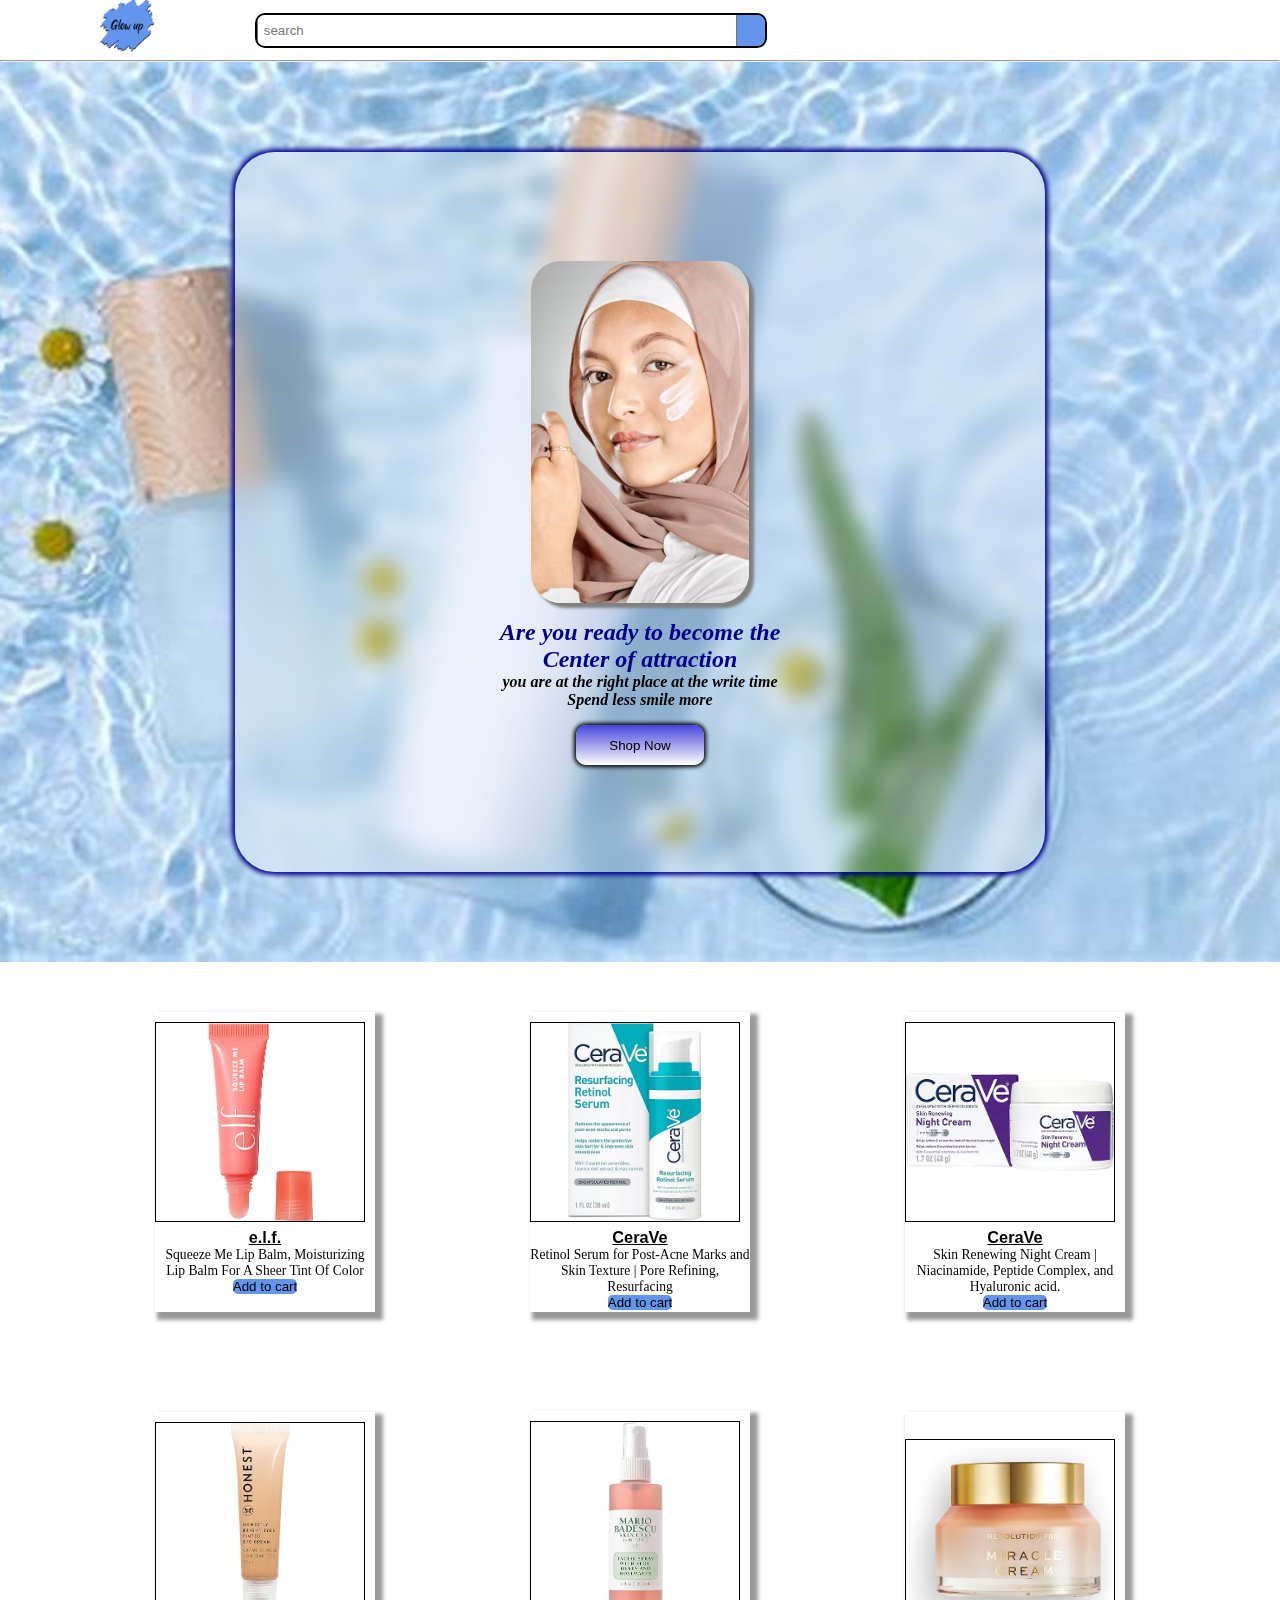
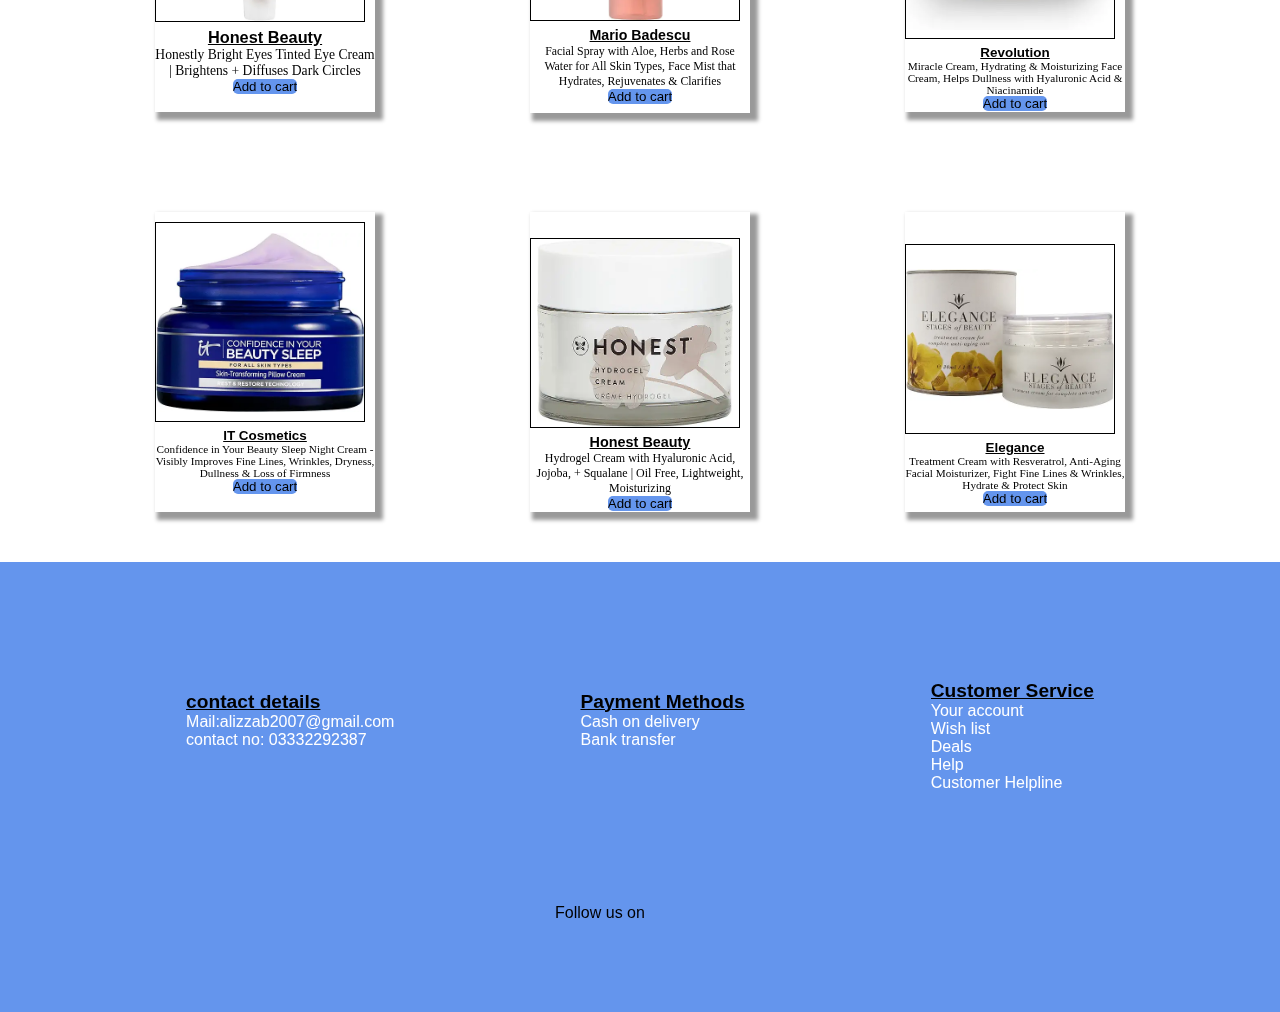
<file: index.html>
<!DOCTYPE html>
<html lang="en">
<head>
    <meta charset="UTF-8">
    <meta name="viewport" content="width=device-width, initial-scale=1.0">
    <link rel="stylesheet" href="style.css">
    <link rel="stylesheet" href="https://cdnjs.cloudflare.com/ajax/libs/font-awesome/6.6.0/css/all.min.css" integrity="sha512-Kc323vGBEqzTmouAECnVceyQqyqdsSiqLQISBL29aUW4U/M7pSPA/gEUZQqv1cwx4OnYxTxve5UMg5GT6L4JJg==" crossorigin="anonymous" referrerpolicy="no-referrer" />
    <title>Glowup</title>
</head>
<body>
     <header>
        <div class="navbar">
            <div id="logo">
            </div> 
             <!-- search bar -->
             <div id="searchBar">
                <input type="search" placeholder="search"id="search">
                <div id="search-icon" type="submit"><i class="fa-solid fa-magnifying-glass"></i></div>
            </div>
             <div class="icons">
                <div id="home"><a href="index.html"><i class="fa-solid fa-house"></i></a></div> 
                <div id="you"><a href="me.html"><i class="fa-solid fa-user"></i> </a></div> 
                <div id="contactUs"><a href="contact.html"><i class="fa-solid fa-phone"></i> </a></div> 
                <div id="cart"><a href="cart.html"><i class="fa-solid fa-cart-flatbed-suitcase"></i> </a></div>
                <div onclick=showSidebar() id="menu"><a><i class="fa-solid fa-bars"></i></a></div>
            </div>
        </div>
        <div class="sidebar">
            <div class="icons-sidebar">
                <div onclick="closeSidebar()"><a><i class="fa-regular fa-circle-xmark"></i></a></div>
                <div id="home-side"><a href="index.html"><i class="fa-solid fa-house"></i>Home</a></div> 
                <div id="you-side"><a href="me.html"><i class="fa-solid fa-user"></i>Me </a></div> 
                <div id="contactUs-side"><a href="contact.html"><i class="fa-solid fa-phone"></i> Contact</a></div> 
                <div id="cart-side"><a href="cart.html"><i class="fa-solid fa-cart-flatbed-suitcase"></i>Cart </a></div> 
            </div>
        </div>
    </header>
    <script>
        function showSidebar(){
            const sidebar=document.getElementsByClassName('sidebar')[0]
            sidebar.style.display="flex";
        }
        function closeSidebar(){
            const close = document.getElementsByClassName("sidebar")[0]
            close.style.display="none"
        }
    </script>
    <main>
        <hr>
        <div id="background">
            <div class="sub-background">
              <div id="model"></div>
              <span id="welcome-para">
                   <p>Are you ready to become the<br>Center of attraction</p>
                   <p class="static-para"> you are at the right place at the write time<br>
                       Spend less smile more</p>
                   <button>Shop Now</button>
               </span>
             </div>
        </div>
        <!-- items-batch-one -->
        <div class="items-batch-one">
             <div id="boxOfProduct1">
                 <div id="product1">
                 </div>
                 <p><big>e.l.f.</big><br>
                    Squeeze Me Lip Balm, Moisturizing Lip Balm For A Sheer Tint Of Color<br> <button>Add to cart</button>
                </p>
             </div>
             <div id="boxOfProduct2">
                 <div id="product2">
                 </div>
                 <p><big> CeraVe</big><br>
                    Retinol Serum for Post-Acne Marks and Skin Texture | Pore Refining, Resurfacing<br> <button>Add to cart</button>
                </p>
             </div>
             <div id="boxOfProduct3">
                 <div id="product3">
                </div>
                <p><big>CeraVe</big>
                    <br>
                    Skin Renewing Night Cream | Niacinamide, Peptide Complex, and Hyaluronic acid.
                    <br> <button>Add to cart</button>
                </p>
            </div> 
        <!-- items-batch-one end -->
           <!-- items-batch-two -->
        </div>
        <div class="items-batch-two">
             <div id="boxOfProduct4">
                 <div id="product4">
                 </div>
                 <p><big>Honest Beauty</big>
                    <br>
                    Honestly Bright Eyes Tinted Eye Cream | Brightens + Diffuses Dark Circles
                    <br> <button>Add to cart</button>
                </p>
             </div>
             <div id="boxOfProduct5">
                 <div id="product5">
                 </div>
                 <p><big>Mario Badescu</big>
                    <br>
                    Facial Spray with Aloe, Herbs and Rose Water for All Skin Types, Face Mist that Hydrates, Rejuvenates & Clarifies
                    <br> <button>Add to cart</button>
                </p>
             </div>
             <div id="boxOfProduct6">
                 <div id="product6">
                </div>
                <p><big>Revolution</big>
                    <br>
                    Miracle Cream, Hydrating & Moisturizing Face Cream, Helps Dullness with Hyaluronic Acid & Niacinamide
                    <br> <button>Add to cart</button>
                </p>
         </div> 
        <!-- items-batch-two end -->
           <!-- items-batch-three -->
        </div>
        <div class="items-batch-three">
             <div id="boxOfProduct7">
                 <div id="product7">
                 </div>
                 <p><big> IT Cosmetics </big>
                    <br>
                   Confidence in Your Beauty Sleep Night Cream - Visibly Improves Fine Lines, Wrinkles, Dryness, Dullness & Loss of Firmness
                    <br> <button>Add to cart</button>
                </p>
             </div>
             <div id="boxOfProduct8">
                 <div id="product8">
                 </div>
                 <p><big>Honest Beauty</big>
                    <br>
                     Hydrogel Cream with Hyaluronic Acid, Jojoba, + Squalane | Oil Free, Lightweight, Moisturizing
                    <br> <button>Add to cart</button>
                </p>
             </div>
             <div id="boxOfProduct9">
                 <div id="product9">
                </div>
                <p><big> Elegance </big>
                    <br>
                    Treatment Cream with Resveratrol, Anti-Aging Facial Moisturizer, Fight Fine Lines & Wrinkles, Hydrate & Protect Skin
                    <br> <button>Add to cart</button>
                </p>
         </div> 
        <!-- items-batch-three end -->
    </main>

    <footer>
    <div id="footer-Items">
        <ul>
           <li><big>contact details</big></li>
           <li>Mail:alizzab2007@gmail.com</li>
           <li>contact no: 03332292387</li>
        </ul>
        <ul>
            <li><big>Payment Methods</big></li>
            <li>Cash on delivery</li>      
            <li>Bank transfer</li>      
        </ul>
        <ul id="customer-service">
            <li><big>Customer Service</big></li>
            <li>Your account</li>
            <li>Wish list</li>
            <li>Deals</li>
            <li>Help</li>
            <li>Customer Helpline</li>
        </ul>
    </div>
    <div class="footer-icons">Follow us on 
        <i class="fa-brands fa-twitter"></i> 
        <i class="fa-brands fa-facebook"></i>
        <i class="fa-brands fa-instagram"></i> 
        <i class="fa-brands fa-linkedin"></i>
        <i class="fa-brands fa-youtube"></i></div>
    </footer>
</body>
</html>
</file>
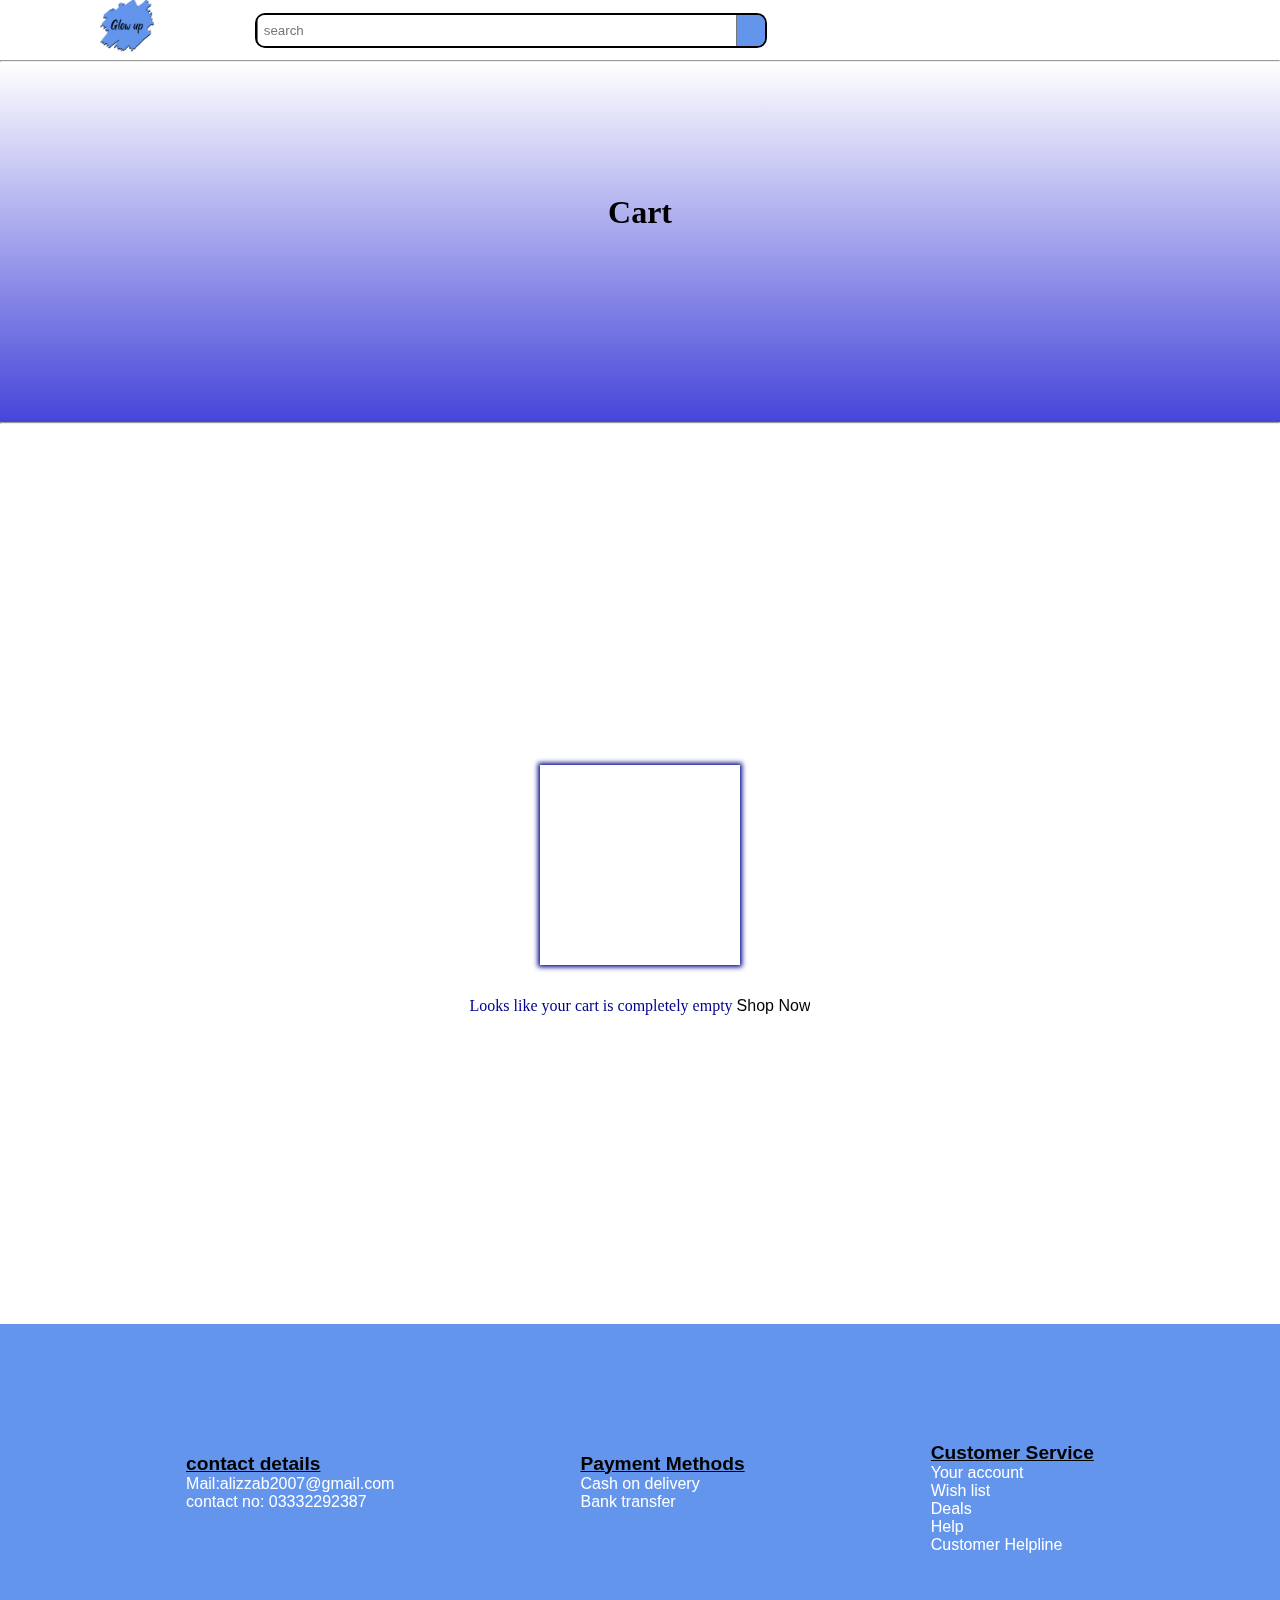
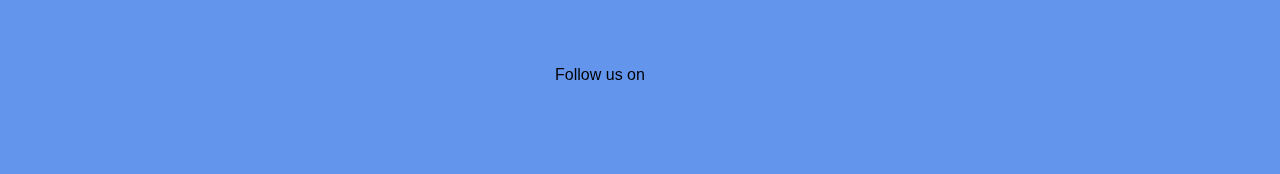
<file: cart.html>
<!DOCTYPE html>
<html lang="en">
<head>
    <meta charset="UTF-8">
    <meta name="viewport" content="width=device-width, initial-scale=1.0">
    <link rel="stylesheet" href="style.css">
    <link rel="stylesheet" href="https://cdnjs.cloudflare.com/ajax/libs/font-awesome/6.6.0/css/all.min.css" integrity="sha512-Kc323vGBEqzTmouAECnVceyQqyqdsSiqLQISBL29aUW4U/M7pSPA/gEUZQqv1cwx4OnYxTxve5UMg5GT6L4JJg==" crossorigin="anonymous" referrerpolicy="no-referrer" />
    <title>Glowup</title>
</head>
<body>
    <header>
        <div class="navbar">
            <div id="logo">
            </div> 
             <!-- search bar -->
             <div id="searchBar">
                <input type="search" placeholder="search"id="search">
                <div id="search-icon" type="submit"><i class="fa-solid fa-magnifying-glass"></i></div>
            </div>
             <div class="icons">
                <div id="home"><a href="index.html"><i class="fa-solid fa-house"></i></a></div> 
                <div id="you"><a href="me.html"><i class="fa-solid fa-user"></i> </a></div> 
                <div id="contactUs"><a href="contact.html"><i class="fa-solid fa-phone"></i> </a></div> 
                <div id="cart"><a href="cart.html"><i class="fa-solid fa-cart-flatbed-suitcase"></i> </a></div>
                <div onclick=showSidebar() id="menu"><a><i class="fa-solid fa-bars"></i></a></div>
            </div>
        </div>
        <div class="sidebar">
            <div class="icons-sidebar">
                <div onclick="closeSidebar()"><a><i class="fa-regular fa-circle-xmark"></i></a></div>
                <div id="home-side"><a href="index.html"><i class="fa-solid fa-house"></i>Home</a></div> 
                <div id="you-side"><a href="me.html"><i class="fa-solid fa-user"></i>Me </a></div> 
                <div id="contactUs-side"><a href="contact.html"><i class="fa-solid fa-phone"></i> Contact</a></div> 
                <div id="cart-side"><a href="cart.html"><i class="fa-solid fa-cart-flatbed-suitcase"></i>Cart </a></div> 
            </div>
        </div>
    </header>
    <script>
        function showSidebar(){
            const sidebar=document.getElementsByClassName('sidebar')[0]
            sidebar.style.display="flex";
        }
        function closeSidebar(){
            const close = document.getElementsByClassName("sidebar")[0]
            close.style.display="none"
        }
    </script>
    <main>
        <hr>
        <div id="cart-background">
            <span id="welcome-para-cart">
                <h1>Cart</h1>
             </span>
        </div>
        <hr>
        <div class="cart">
          <div id="cart-icon"><i class="fa-solid fa-cart-flatbed-suitcase"></i></div>
          <p>Looks like your cart is completely empty <a href="index.html">Shop Now</a></p>
        </div>
    </main>
    <footer>
        <div id="footer-Items">
            <ul>
               <li><big>contact details</big></li>
               <li>Mail:alizzab2007@gmail.com</li>
               <li>contact no: 03332292387</li>
            </ul>
            <ul>
                <li><big>Payment Methods</big></li>
                <li>Cash on delivery</li>      
                <li>Bank transfer</li>      
            </ul>
            <ul id="customer-service">
                <li><big>Customer Service</big></li>
                <li>Your account</li>
                <li>Wish list</li>
                <li>Deals</li>
                <li>Help</li>
                <li>Customer Helpline</li>
            </ul>
        </div>
        <div class="footer-icons">Follow us on 
            <i class="fa-brands fa-twitter"></i> 
            <i class="fa-brands fa-facebook"></i>
            <i class="fa-brands fa-instagram"></i> 
            <i class="fa-brands fa-linkedin"></i>
            <i class="fa-brands fa-youtube"></i></div>
        </footer>
</body>
</html>
</file>
<file: style.css>
* {
  margin: 0%;
  padding: 0%;
  box-sizing: border-box;
  font-family: Arial, Helvetica, sans-serif;
  overflow-x: hidden;
}
.navbar {
  height: 60px;
  width: 100%;
  background-color: #ffffff;
  overflow: hidden;
  display: flex;
  justify-content: space-evenly;
  align-items: center;
}
#menu {
  display: none;
}
.sidebar {
  height: 50vh;
  width: 30vw;
  position: fixed;
  top: 0px;
  right: 0px;
  display: none;
  flex-direction: column;
  background-color: rgba(255, 255, 255, 0.3);
  backdrop-filter: blur(10px);
  z-index: 999;
  text-decoration: none;
}
.icons-sidebar {
  height: 50vh;
  width: 30vw;
  font-size: 1.2rem;
  text-align: center;
  padding-top: 7px;
  display: flex;
  justify-content: center;
  flex-direction: column;
  align-items: start;
}
.icons-sidebar a {
  text-decoration: none;
  color: #000000;
  padding-left: 20px;
}
.icons-sidebar i {
  margin-top: 2rem;
}
p {
  font-family: Georgia, Times, "Times New Roman", serif;
}
#logo {
  height: 60px;
  width: 100px;
  background-image: url("logo-glowup.png");
  background-position: center;
  background-size: cover;
  background-repeat: no-repeat;
  display: flex;
  justify-content: center;
  align-items: center;
  mix-blend-mode: multiply;
  padding-top: 4px;
}

.icons {
  height: 50px;
  width: 28vw;
  text-decoration: none;
  list-style-type: none;
  display: flex;
  flex-direction: row;
  justify-content: space-between;
  align-items: center;
}
.icons i {
  height: 2.5rem;
  width: 2.5rem;
  font-size: 1.5rem;
  color: black;
  text-align: center;
  padding-top: 7px;
}
.icons i:hover {
  color: blue;
}
#searchBar {
  height: 35px;
  width: 32rem;
  background-color: cornflowerblue;
  border: 2px solid black;
  border-radius: 10px;
  overflow: hidden;
  display: flex;
  flex-direction: row;
  justify-content: center;
  align-items: center;
  &:hover {
    border: 2px solid cornflowerblue;
  }
}
#search {
  height: 35px;
  width: 100%;
  padding: 5px;
}
#search-icon i {
  height: 35px;
  width: 30px;
  overflow: hidden;
  color: #f4faec;
  background-color: cornflowerblue;
  font-size: 1.5;
  display: flex;
  justify-content: center;
  align-items: center;
  cursor: pointer;
  &:hover {
    background-color: #4545da;
  }
}
#background {
  height: 100vh;
  width: 100%;
  background-image: url("glowup-back-image.jfif");
  background-size: cover;
  background-repeat: no-repeat;
  display: flex;
  align-items: center;
  justify-content: center;
  background-position: center;
}
.sub-background {
  height: 80vh;
  width: 90vh;
  background-color: rgba(255, 255, 255, 0.3);
  backdrop-filter: blur(10px);
  box-shadow: 0px 0px 5px 3px darkblue;
  border-radius: 40px;
  display: flex;
  align-items: center;
  justify-content: center;
  flex-direction: column;
}
#model {
  height: 38vh;
  width: 17vw;
  box-shadow: 5px 5px 3px 0px grey;
  border-radius: 30px;
  background-image: url("glowup-model.png");
  background-repeat: no-repeat;
  background-position: center;
  background-size: cover;
}
#welcome-para {
  height: 10rem;
  width: 31rem;
  text-align: center;
  position: relative;
  top: 1rem;
}
#welcome-para p {
  font-size: 1.5rem;
  font-weight: bold;
  font-family: Georgia, "Times New Roman", Times, serif;
  font-style: oblique;
  color: darkblue;
}
#welcome-para .static-para {
  color: #000000;
  text-decoration: none;
  font-weight: bolder;
  font-size: 1rem;
  font-style: oblique;
}
#background button {
  height: 2.5rem;
  width: 8rem;
  border: none;
  border-radius: 10px;
  background: linear-gradient(#4545da, #ffffff);
  cursor: pointer;
  box-shadow: 0px 0px 4px 2px rgba(0, 0, 0, 1);
  position: relative;
  top: 1rem;
}
#background button:hover {
  box-shadow: 0px 0px 4px 2px darkblue;
}
.items-batch-one {
  height: 400px;
  width: 100%;
  display: flex;
  justify-content: space-evenly;
  align-items: center;
}
#boxOfProduct1 {
  height: 300px;
  width: 220px;
  background-color: white;
  box-shadow: 5px 5px 4px 3px rgba(0, 0, 0, 0.4);
}
#boxOfProduct1 p {
  font-size: 0.85rem;
  text-align: center;
  position: relative;
  top: 1rem;
}
#boxOfProduct1 button {
  border: none;
  border-radius: 5px;
  background-color: #6495ed;
  cursor: pointer;
}
#product1 {
  height: 200px;
  width: 210px;
  position: relative;
  top: 10px;
  background-image: url("glow-up-lipbalm.webp");
  background-position: center;
  background-size: contain;
  background-repeat: no-repeat;
  border: 1px solid black;
}
#boxOfProduct2 {
  height: 300px;
  width: 220px;
  background-color: #ffffff;
  box-shadow: 5px 5px 4px 3px rgba(0, 0, 0, 0.4);
}
#product2 {
  height: 200px;
  width: 210px;
  position: relative;
  top: 10px;
  background-image: url("glowup-Cerave-retinol.webp");
  background-position: center;
  background-size: contain;
  background-repeat: no-repeat;
  border: 1px solid black;
}
#boxOfProduct2 p {
  font-size: 0.85rem;
  text-align: center;
  position: relative;
  top: 1rem;
}
#boxOfProduct2 button {
  border: none;
  border-radius: 5px;
  background-color: #6495ed;
  cursor: pointer;
}
#boxOfProduct3 {
  height: 300px;
  width: 220px;
  background-color: #ffffff;
  box-shadow: 5px 5px 4px 3px rgba(0, 0, 0, 0.4);
}
#product3 {
  height: 200px;
  width: 210px;
  position: relative;
  top: 10px;
  background-image: url("glowup-cerave.webp");
  background-position: center;
  background-size: contain;
  background-repeat: no-repeat;
  border: 1px solid black;
}
#boxOfProduct3 p {
  font-size: 0.85rem;
  text-align: center;
  position: relative;
  top: 1rem;
}
#boxOfProduct3 button {
  border: none;
  border-radius: 5px;
  background-color: #6495ed;
  cursor: pointer;
}
.items-batch-two {
  height: 400px;
  width: 100%;
  display: flex;
  justify-content: space-evenly;
  align-items: center;
}
#boxOfProduct4 {
  height: 300px;
  width: 220px;
  background-color: #ffffff;
  box-shadow: 5px 5px 4px 3px rgba(0, 0, 0, 0.4);
}
#product4 {
  height: 200px;
  width: 210px;
  position: relative;
  top: 10px;
  background-image: url("glowup-eye-cream.webp");
  background-position: center;
  background-size: contain;
  background-repeat: no-repeat;
  border: 1px solid black;
}
#boxOfProduct4 p {
  font-size: 0.85rem;
  text-align: center;
  position: relative;
  top: 1rem;
}
#boxOfProduct4 button {
  border: none;
  border-radius: 5px;
  background-color: #6495ed;
  cursor: pointer;
}
#boxOfProduct5 {
  height: 302px;
  width: 220px;
  background-color: #ffffff;
  box-shadow: 5px 5px 4px 3px rgba(0, 0, 0, 0.4);
}
#product5 {
  height: 200px;
  width: 210px;
  position: relative;
  top: 10px;
  background-image: url("glowup-facialspray.webp");
  background-position: center;
  background-size: contain;
  background-repeat: no-repeat;
  border: 1px solid black;
}
#boxOfProduct5 p {
  font-size: 0.74rem;
  text-align: center;
  position: relative;
  top: 1rem;
}
#boxOfProduct5 button {
  border: none;
  border-radius: 5px;
  background-color: #6495ed;
  cursor: pointer;
}
#boxOfProduct6 {
  height: 300px;
  width: 220px;
  background-color: #ffffff;
  box-shadow: 5px 5px 4px 3px rgba(0, 0, 0, 0.4);
  display: flex;
  flex-direction: column;
  justify-content: center;
  overflow-y: hidden;
}
#product6 {
  height: 200px;
  width: 210px;
  position: relative;
  top: 10px;
  background-image: url("glowup-miracle-cream.webp");
  background-position: center;
  background-size: contain;
  background-repeat: no-repeat;
  border: 1px solid black;
}
#boxOfProduct6 p {
  font-size: 0.7rem;
  text-align: center;
  position: relative;
  top: 1rem;
}
#boxOfProduct6 button {
  border: none;
  border-radius: 5px;
  background-color: #6495ed;
  cursor: pointer;
}
.items-batch-three {
  height: 400px;
  width: 100%;
  display: flex;
  justify-content: space-evenly;
  align-items: center;
}
#boxOfProduct7 {
  height: 300px;
  width: 220px;
  background-color: #ffffff;
  box-shadow: 5px 5px 4px 3px rgba(0, 0, 0, 0.4);
}
#product7 {
  height: 200px;
  width: 210px;
  position: relative;
  top: 10px;
  background-image: url("glowup-night-cream.webp");
  background-position: center;
  background-size: contain;
  background-repeat: no-repeat;
  border: 1px solid black;
}
#boxOfProduct7 p {
  font-size: 0.7rem;
  text-align: center;
  position: relative;
  top: 1rem;
}
#boxOfProduct7 button {
  border: none;
  border-radius: 5px;
  background-color: #6495ed;
  cursor: pointer;
}
#boxOfProduct8 {
  height: 300px;
  width: 220px;
  background-color: #ffffff;
  box-shadow: 5px 5px 4px 3px rgba(0, 0, 0, 0.4);
  display: flex;
  flex-direction: column;
  justify-content: center;
  overflow-y: hidden;
}
#product8 {
  height: 190px;
  width: 210px;
  position: relative;
  top: 10px;
  background-image: url("glowup.cream-two.webp");
  background-position: center;
  background-size: contain;
  background-repeat: no-repeat;
  border: 1px solid black;
}
#boxOfProduct8 p {
  font-size: 0.75rem;
  text-align: center;
  position: relative;
  top: 1rem;
}
#boxOfProduct8 button {
  border: none;
  border-radius: 5px;
  background-color: #6495ed;
  cursor: pointer;
}
#boxOfProduct9 {
  height: 300px;
  width: 220px;
  background-color: #ffffff;
  box-shadow: 5px 5px 4px 3px rgba(0, 0, 0, 0.4);
  display: flex;
  flex-direction: column;
  justify-content: center;
  overflow-y: hidden;
}
#product9 {
  height: 190px;
  width: 210px;
  position: relative;
  top: 10px;
  background-image: url("glowup.cream.webp");
  background-position: center;
  background-size: contain;
  background-repeat: no-repeat;
  border: 1px solid black;
}
#boxOfProduct9 p {
  font-size: 0.7rem;
  text-align: center;
  position: relative;
  top: 1rem;
}
#boxOfProduct9 button {
  border: none;
  border-radius: 5px;
  background-color: #6495ed;
  cursor: pointer;
}
/* me.html */
#me-background {
  height: 40vh;
  width: 100%;
  background: linear-gradient(#ffffff, #4545da);
  background-size: cover;
  background-repeat: no-repeat;
  display: flex;
  align-items: center;
  justify-content: center;
  background-position: bottom;
}
#welcome-para-me {
  height: 7rem;
  width: 21rem;
  color: #000000;
  font-family: Times, "Times New Roman", serif;
  display: flex;
  justify-content: center;
  align-items: center;
}
#welcome-para-me h1 {
  font-family: "Times New Roman", Times, serif;
}
.me-style {
  height: 100vh;
  width: 100%;
  display: flex;
  justify-content: space-evenly;
  align-items: center;
  overflow: hidden;
}
.me-style ul {
  height: 100vh;
  width: 50vw;
  display: flex;
  flex-direction: column;
  justify-content: center;
  align-items: center;
}
.me-style li {
  height: 45px;
  width: 20rem;
  color: #000000;
  background-color: #ffffff;
  box-shadow: 0px 0px 4px 2px darkblue;
  border-radius: 20px;
  margin-top: 2rem;
  display: flex;
  justify-content: center;
  align-items: center;
}
#me-icon {
  height: 200px;
  width: 200px;
  overflow: hidden;
  background-color: white;
  border-radius: 20px;
  box-shadow: 0px 0px 4px 2px darkblue;
  display: flex;
  justify-content: center;
  align-items: center;
}
#me-icon i {
  height: 200px;
  width: 200px;
  font-size: 10rem;
  overflow: hidden;
  display: flex;
  justify-content: center;
  align-items: center;
}
#deliver-to {
  height: 20px;
  width: 5rem;
  color: black;
  background-color: #ffffff;
  margin-left: 0.5rem;
}
#deliver-to option {
  color: black;
}
/* me end */
/* contact.html */
#contact-background {
  height: 100vh;
  width: 100%;
  background-image: url("glowup-back-image.jfif");
  background-size: cover;
  background-repeat: no-repeat;
  display: flex;
  align-items: center;
  justify-content: center;
  background-position: center;
}
.form-main {
  height: 90vh;
  width: 80vh;
  background-color: rgba(255, 255, 255, 0.5);
  backdrop-filter: blur(10px);
  box-shadow: 0px 0px 5px 3px white;
  border-radius: 40px;
  display: flex;
  align-items: center;
  justify-content: center;
  flex-direction: column;
}
.contact-form {
  height: 90vh;
  width: 40vw;
  border-radius: 40px;
  display: flex;
  flex-direction: column;
  justify-content: space-evenly;
  align-items: center;
}
.input-name {
  height: 2.5rem;
  width: 30vw;
  border: none;
  border-radius: 10px;
  box-shadow: 0px 0px 3px 2px rgb(0, 0, 139, 0.7);
}
.input-email {
  height: 2.5rem;
  width: 30vw;
  border: none;
  box-shadow: 0px 0px 3px 2px rgb(0, 0, 139, 0.7);
  border-radius: 10px;
}
.textarea {
  height: 30vh;
  width: 30vw;
  border: none;
  border-radius: 10px;
  box-shadow: 0px 0px 3px 2px rgb(0, 0, 139, 0.7);
  padding-top: 0.4rem;
  padding-left: 0.2rem;
}
.submit-button {
  height: 2.5rem;
  width: 8rem;
  border: none;
  border-radius: 15px;
  color: #000000;
  font-weight: bold;
  font-style: oblique;
  cursor: pointer;
  box-shadow: 0px 0px 3px 1px rgba(0, 0, 0, 0.6);
  background: linear-gradient(#4545da, #ffffff);
}
/* contact.html end */

#cart-background {
  height: 40vh;
  width: 100%;
  background: linear-gradient(#ffffff, #4545da);
  background-size: cover;
  background-repeat: no-repeat;
  display: flex;
  align-items: center;
  justify-content: center;
  background-position: bottom;
}
#welcome-para-cart {
  height: 8rem;
  width: 31rem;
  color: black;
  font-family: Times, "Times New Roman", serif;
  display: inline-block;
  text-align: center;
  position: relative;
  top: 1rem;
}
#welcome-para-cart h1 {
  font-family: "Times New Roman", Times, serif;
}
.cart {
  height: 100vh;
  width: 100%;
  display: flex;
  flex-direction: column;
  justify-content: center;
  align-items: center;
}
.cart p {
  position: relative;
  top: 2rem;
  color: darkblue;
}
.cart p a {
  color: #000000;
  text-decoration: none;
}
#cart-icon {
  height: 200px;
  width: 200px;
  overflow: hidden;
  background-color: #ffffff;
  display: flex;
  justify-content: center;
  align-items: center;
  box-shadow: 0px 0px 5px 2px darkblue;
}
#cart-icon i {
  height: 200px;
  width: 200px;
  font-size: 7rem;
  overflow: hidden;
  display: flex;
  justify-content: center;
  align-items: center;
}
/* footer */
footer {
  height: 50vh;
  width: 100%;
  background-color: cornflowerblue;
}
big {
  color: #000000;
  font-weight: bold;
  text-decoration: underline;
}
li {
  color: #ffffff;
  list-style-type: none;
}
#footer-Items {
  height: 35vh;
  width: 100%;
  display: flex;
  justify-content: space-evenly;
  align-items: center;
}
#customer-service {
  position: relative;
  top: 1rem;
}
.footer-icons {
  height: 5vh;
  width: 100%;
  color: #000000;
  overflow: hidden;
  display: flex;
  justify-content: center;
  align-items: end;
}
.footer-icons i {
  overflow: hidden;
  padding-left: 1rem;
  cursor: pointer;
}

@media (min-width: 600px) and (max-width: 700px) {
  #model {
    height: 38vh;
    width: 23vw;
  }
  .items-batch-one {
    height: 80rem;
    width: 100%;
    display: flex;
    flex-direction: column;
    justify-content: space-evenly;
    align-items: center;
  }
  .items-batch-two {
    height: 80rem;
    width: 100%;
    display: flex;
    justify-content: space-evenly;
    flex-direction: column;
    align-items: center;
  }
  .items-batch-three {
    height: 80rem;
    width: 100%;
    display: flex;
    justify-content: space-evenly;
    flex-direction: column;
    align-items: center;
  }
  /* me.html */
  .me-style li {
    height: 40px;
    width: 17rem;
  }
}
@media (min-width: 400px) and (max-width: 599px) {
  #model {
    height: 38vh;
    width: 25vw;
  }
  .sub-background {
    height: 80vh;
    width: 75vw;
  }
  #home {
    display: none;
  }
  #you {
    display: none;
  }
  #contactUs {
    display: none;
  }
  #cart {
    display: none;
  }
  #menu {
    display: flex;
    margin-left: 1.3rem;
    
  }
  .icons-sidebar i {
    margin-top: 1rem;
  }
  #model {
    height: 38vh;
    width: 28vw;
  }
  #welcome-para p {
    font-size: 1.2rem;
  }
  #welcome-para .static-para {
    font-size: 0.95rem;
  }
  #background button {
    height: 2rem;
    width: 7rem;
  }
  .items-batch-one {
    height: 80rem;
    display: flex;
    justify-content: space-evenly;
    flex-direction: column;
    align-items: center;
  }
  .items-batch-two {
    height: 80rem;
    width: 100%;
    display: flex;
    justify-content: space-evenly;
    flex-direction: column;
    align-items: center;
  }
  .items-batch-three {
    height: 80rem;
    width: 100%;
    display: flex;
    justify-content: space-evenly;
    flex-direction: column;
    align-items: center;
  }
  /* me.html */
  .me-style li {
    height: 40px;
    width: 12rem;
  }
  #me-icon {
    height: 100px;
    width: 100px;
  }
  #me-icon i {
    height: 100px;
    width: 100px;
    font-size: 6rem;
  }
  /* contact */
  .form-main {
    height: 80vh;
    width: 70vw;
  }
  .contact-form {
    height: 80vh;
    width: 50vw;
  }
  .input-name {
    height: 2rem;
    width: 45vw;
  }
  .input-email {
    height: 2rem;
    width: 45vw;
  }
  .textarea {
    height: 30vh;
    width: 45vw;
  }
  .submit-button {
    height: 2rem;
    width: 7rem;
  }
  /* footer */
  li {
    font-size: 0.7rem;
  }
}
@media (min-width: 250px) and (max-width: 400px) {
  .sub-background {
    height: 80svh;
    width: 75svw;
  }
  #home {
    display: none;
  }
  #you {
    display: none;
  }
  #contactUs {
    display: none;
  }
  #cart {
    display: none;
  }
  #menu {
    display: block;
    font-size: 0.55rem;
  }
  .icons-sidebar {
    height: 50svh;
    width: 30svw;
    font-size: 0.9rem;
    text-align: center;
    padding-top: 7px;
    display: flex;
    justify-content: center;
    flex-direction: column;
    align-items: start;
  }
  .icons-sidebar i {
    margin-top: 1rem;
  }
  #model {
    height: 25svh;
    width: 30svw;
  }
  #welcome-para p {
    font-size: 0.8rem;
  }
  #welcome-para .static-para {
    font-size: 0.6rem;
  }
  #background button {
    height: 1.5rem;
    width: 6rem;
    font-size: 0.6rem;
  }
  .items-batch-one {
    height: 80rem;
    display: flex;
    justify-content: space-evenly;
    flex-direction: column;
    align-items: center;
  }
  .items-batch-two {
    height: 80rem;
    width: 100%;
    display: flex;
    justify-content: space-evenly;
    flex-direction: column;
    align-items: center;
  }
  .items-batch-three {
    height: 80rem;
    width: 100%;
    display: flex;
    justify-content: space-evenly;
    flex-direction: column;
    align-items: center;
  }
  /* me.html */
  .me-style li {
    height: 30px;
    width: 7rem;
  }
  #deliver-to {
    height: 15px;
    width: 2.7rem;
    margin-left: 0.4rem;
    font-size: 0.5rem;
  }
  #deliver-to option {
    color: black;
  }
  #me-icon {
    height: 100px;
    width: 100px;
  }
  #me-icon i {
    height: 100px;
    width: 100px;
    font-size: 6rem;
  }
  /* contact */
  .form-main {
    height: 75vh;
    width: 70vw;
  }

  .contact-form {
    height: 75vh;
    width: 50vw;
  }
  .input-name {
    height: 1.8rem;
    width: 45vw;
  }
  .input-email {
    height: 1.8rem;
    width: 45vw;
  }
  .textarea {
    height: 25vh;
    width: 45vw;
  }
  .submit-button {
    height: 1.5rem;
    width: 5rem;
    font-size: 0.6rem;
  }
  /* cart */
  .cart p {
    font-size: 0.85rem;
  }
  #cart-icon {
    height: 150px;
    width: 150px;
  }
  #cart-icon i {
    height: 150px;
    width: 150px;
    font-size: 6rem;
  }
  /* footer */
  li {
    font-size: 0.5rem;
  }
  #footer-Items {
    height: 35vh;
    width: 100%;
    display: flex;
    justify-content: space-evenly;
    align-items: center;
  }
  #footer-Items ul {
    display: flex;
    justify-content: center;
    flex-direction: column;
    align-items: center;
  }
  #footer-Items big {
    padding-left: 0.5rem;
    font-size: 0.43rem;
  }
  .footer-icons {
    font-size: 0.5rem;
  }
  .footer-icons i {
    padding-left: 0.8rem;
  }
}
</file>
